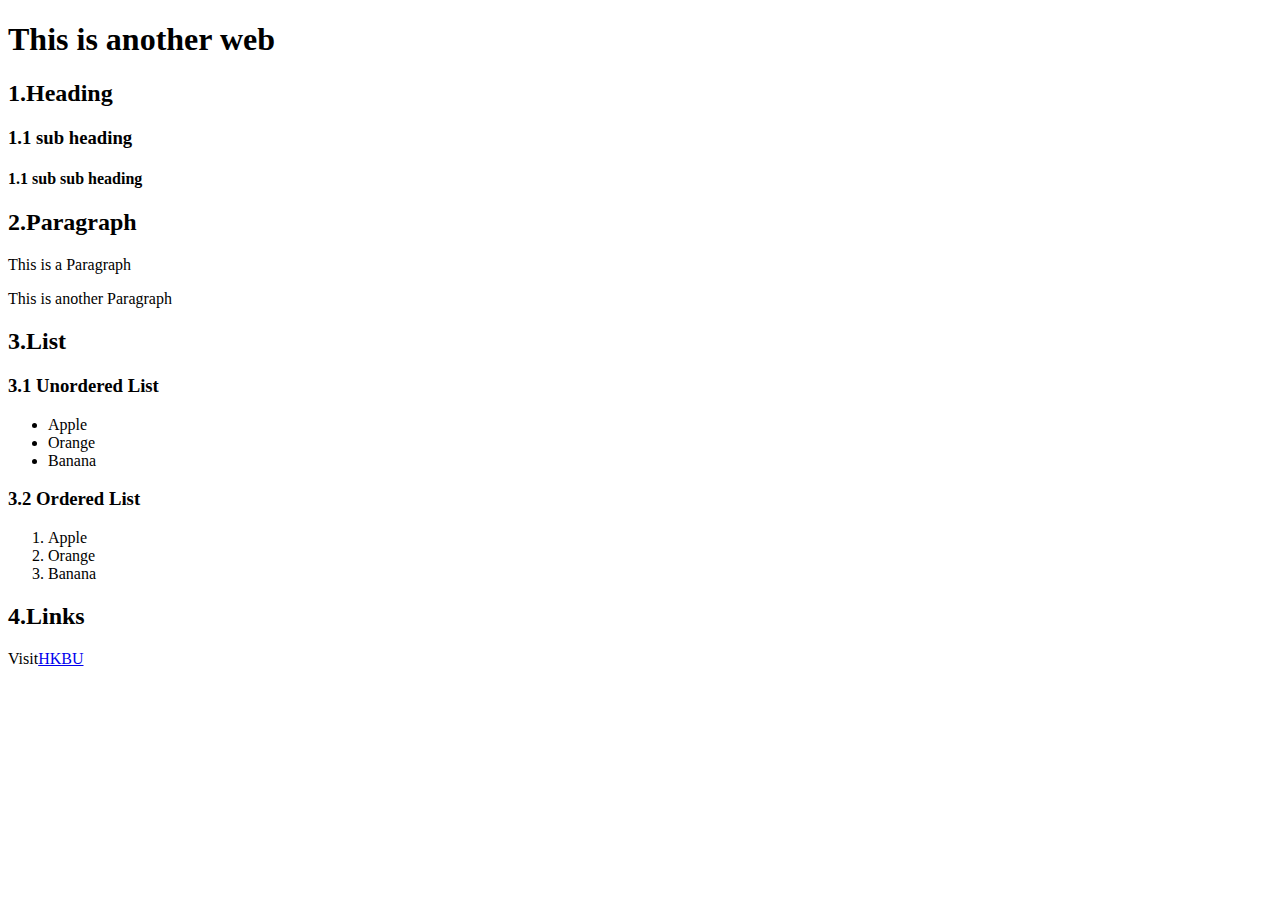
<file: web1.html>
<!DOCTYPE html>
<html>
    <head>
         <title>AIDM7350</title>
    </head>
    <body>
          <h1>This is another web</h1>
          <h2>1.Heading</h2>
              <h3>1.1 sub heading</h3>
                  <h4>1.1 sub sub heading</h4>
          <h2>2.Paragraph</h2>
              <p>This is a Paragraph</p>
              <p>This is another Paragraph</p>
          <h2>3.List</h2>
              <h3>3.1 Unordered List</h3>
                  <ul>
                      <li>Apple</li>
                      <li>Orange</li>
                      <li>Banana</li>
                  </ul>
              <h3>3.2 Ordered List</h3>
                  <ol>
                    <li>Apple</li>
                    <li>Orange</li>
                    <li>Banana</li>
                </ol>
          <h2>4.Links</h2>
              <p>Visit<a href="https://www.hkbu.edu.hk/zh_cn.html">HKBU</a></p>
              

    </body>
</html>
</file>
